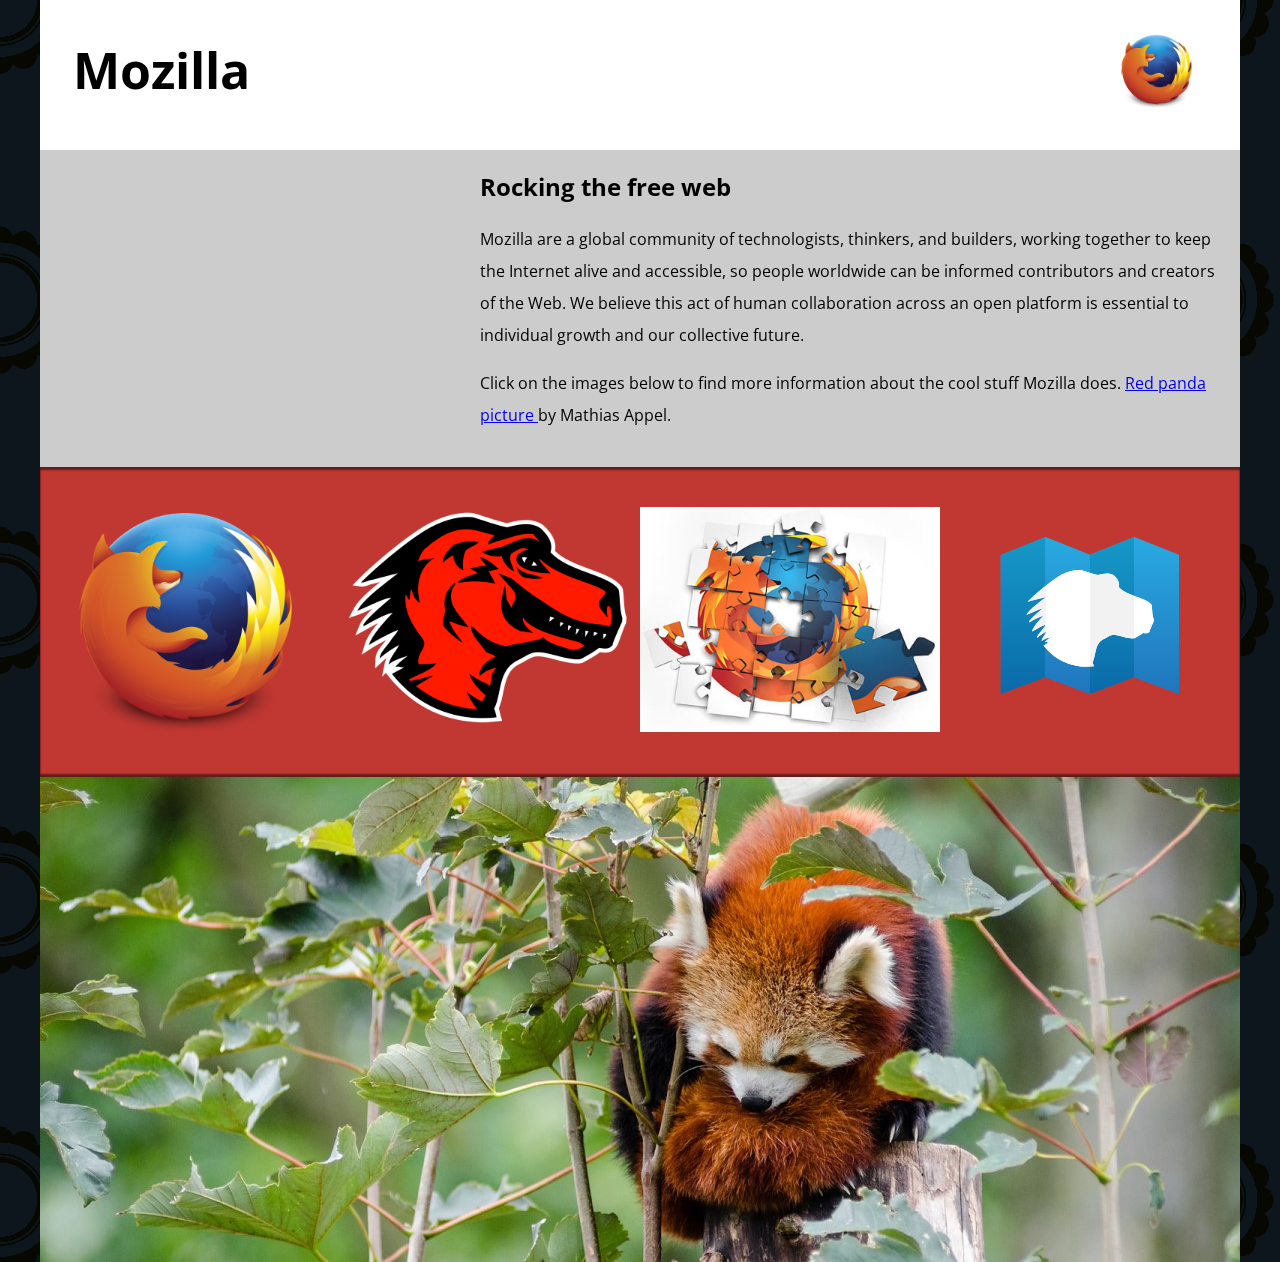
<file: ASSIGNMENT - 2/Mozilla  Splash Page/index.html>
<!--
	Name: Harjot Singh
	File: index.html
	Date: 15 February 2024
	Description: Assignement 2 part 1 Mozilla Splash Page
	-->

<!DOCTYPE html>
<html lang="en">
<html>
  <head>
    <meta charset="utf-8" />
    <meta name="viewport" content="width=device-width" />
    <title>Mozilla splash page</title>
    <link
      href="https://fonts.googleapis.com/css?family=Open+Sans:400,700"
      rel="stylesheet"
      type="text/css"
    />
    <style>
      /* header and body setup */

      html {
        font-family: 'Open Sans', sans-serif;
        background: url(pattern.png);
      }

      body {
        width: 100%;
        max-width: 1200px;
        margin: 0 auto;
        background-color: white;
        position: relative;
      }

      /* Header styling */

      header {
        height: 150px;
      }

      header img {
        width: 100px;
        position: absolute;
        right: 32.5px;
        top: 32.5px;
      }

      h1 {
        font-size: 50px;
        line-height: 140px;
        margin: 0 0 0 32.5px;
      }

      /* main section and video styling */

      main {
        background: #ccc;
      }

      article {
        padding: 20px;
      }

      h2 {
        margin-top: 0;
      }

      p {
        line-height: 2;
      }

      iframe {
        float: left;
        margin: 0 20px 20px 0;
        max-width: 100%;
      }

      /* further info links */

      .further-info {
        clear: left;
        padding: 40px 0;
        background: #c13832;
        box-shadow: inset 0 3px 2px rgba(0, 0, 0, 0.5),
          inset 0 -3px 2px rgba(0, 0, 0, 0.5);
      }

      .further-info a {
        width: 25%;
        display: block;
        float: left;
      }

      .further-info img {
        max-width: 100%;
      }

      .clearfix {
        clear: both;
      }

      /* Red panda image */

      .red-panda img {
        display: block;
        max-width: 100%;
      }
    </style>
  </head>
  <body>
    <header>
      <h1>Mozilla</h1>
      <!-- insert <img> element, link to the small
          version of the Firefox logo -->
      <img src="firefox_logo_120w.png" alt="Firefox logo" />
    </header>

    <main>
      <article>
        <!-- insert iframe from youtube -->
        <iframe
          width="400"
          height="225"
          src="https://www.youtube.com/embed/ojcNcvb1olg"
          title="YouTube video player"
          frameborder="0"
          allow="accelerometer; autoplay; clipboard-write; encrypted-media; gyroscope; picture-in-picture"
          allowfullscreen
        ></iframe>

        <h2>Rocking the free web</h2>

        <p>
          Mozilla are a global community of technologists, thinkers, and
          builders, working together to keep the Internet alive and accessible,
          so people worldwide can be informed contributors and creators of the
          Web. We believe this act of human collaboration across an open
          platform is essential to individual growth and our collective future.
        </p>

        <p>
          Click on the images below to find more information about the cool
          stuff Mozilla does.
          <a href="https://www.flickr.com/photos/mathiasappel/21675551065/">
            Red panda picture
          </a>
          by Mathias Appel.
        </p>
      </article>

      <div class="further-info">
        <!-- insert images with srcsets and sizes -->
        <a href="https://www.mozilla.org/en-US/firefox/new/">
          <img
            srcset="firefox_logo_120w.png 120w, firefox_logo_400w.png 400w"
            sizes="(max-width: 500px) 120px, 400px"
            src="firefox_logo_400w.png"
            alt="Firefox logo"
          />
        </a>
        <a href="https://www.mozilla.org/">
          <img
            srcset="
              mozilla-dinosaur-head_120w.png 120w,
              mozilla-dinosaur-head_400w.png 400w
            "
            sizes="(max-width: 500px) 120px, 400px"
            src="mozilla-dinosaur-head_400w.png"
            alt="Mozilla dinosaur head"
          />
        </a>
        <a href="https://addons.mozilla.org/">
          <img
            srcset="firefox-addons_120w.jpg 120w, firefox-addons_400w.jpg 400w"
            sizes="(max-width: 500px) 120px, 400px"
            src="firefox-addons_400w.jpg"
            alt="Mozilla addons logo"
          />
        </a>
        <a href="https://developer.mozilla.org/en-US/">
          <img src="mdn.svg" alt="Mozilla dev logo" />
        </a>
        <div class="clearfix"></div>
      </div>

      <div class="red-panda">
        <picture>
          <source media="(max-width: 600px)" srcset="red-panda-600w.jpg" />
          <source media="(min-width: 601px)" srcset="red-panda-1200w.jpg" />
          <img src="red-panda-1200w.jpg" alt="Red panda on a tree" />
        </picture>
      </div>
    </main>
  </body>
</html>
</file>
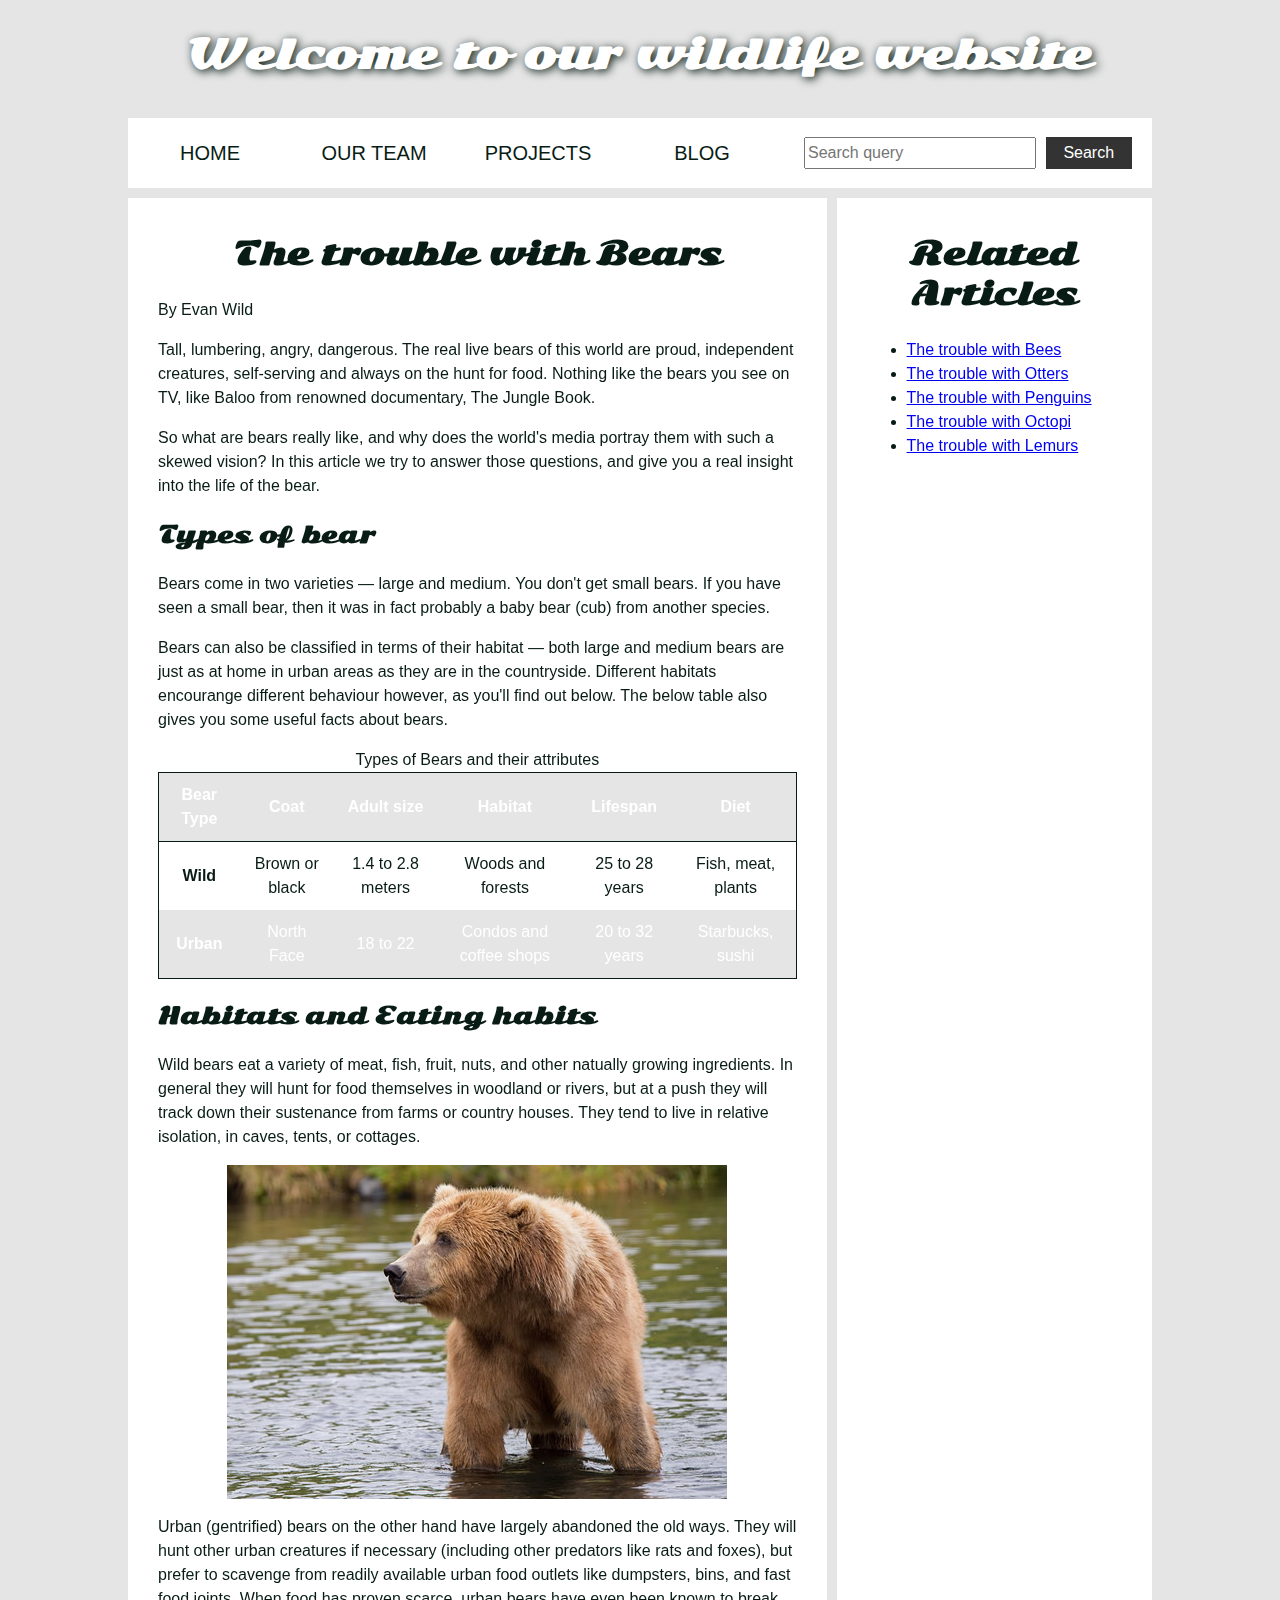
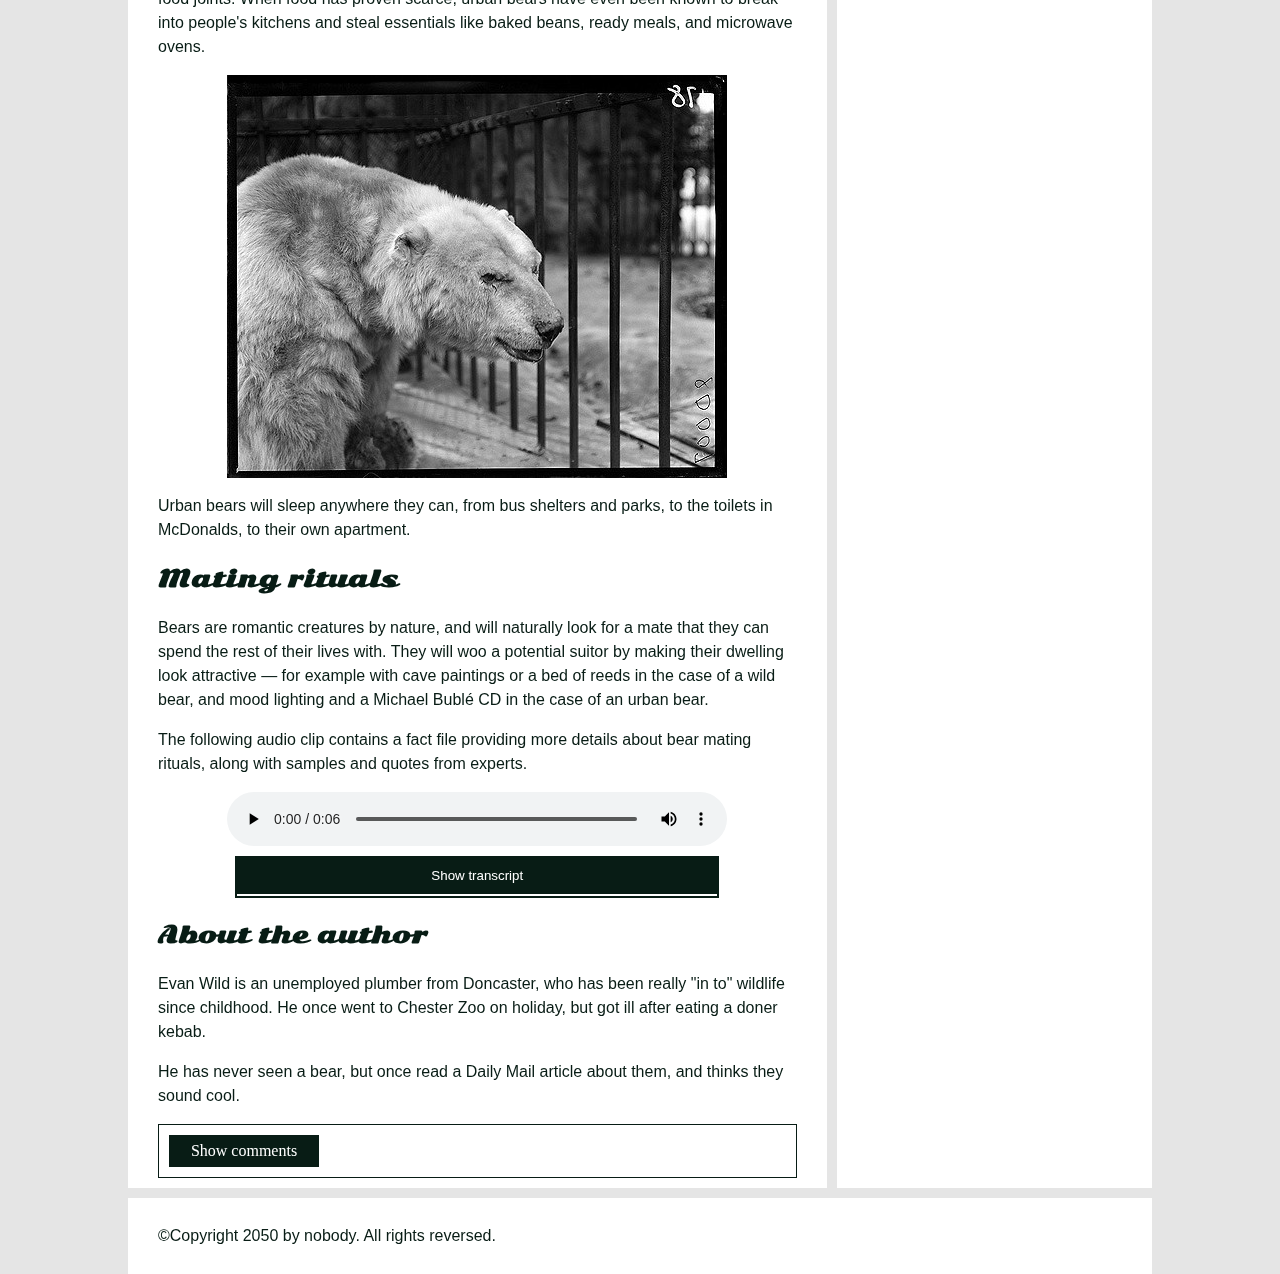
<file: Assignment - 5/IMPROVED WEBPAGE/index.html>
<!--
	Name: Harjot Singh
	File: index.html
	Date: 14 April 2024
	-->

<!DOCTYPE html>
<html lang="en">
<head>
    <meta charset="utf-8">

  
  <title>Accessibility assessment</title>
  <link href="https://fonts.googleapis.com/css?family=Open+Sans+Condensed:300|Sonsie+One" rel="stylesheet" type="text/css">
  <link rel="stylesheet" href="style.css">
  
  </head>
  
  <body>
    <h1>
      Welcome to our wildlife website
    </h1>
    
    <a id="skip-to-content-link" class="skip-to-content-link" href="#main-content">
      Skip to main content
    </a>

    <nav>
      <ul>
        <li><a href="#home">Home</a></li>
        <li><a href="ourTeam">Our team</a></li>
        <li><a href="#projects">Projects</a></li>
        <li><a href="#blog">Blog</a></li>
      </ul>
      
      <form class="search">
        <label for="site-search">Search the site:</label>
        <input type="search" id="site-search" name="q" placeholder="Search query"
        aria-label="Search through site content">
        <button>Search</button>
      </form>
      
    </nav>
    
    <main id="main-content">
      <article>
        <section>
          <h2>The trouble with Bears</h2>
          <p>By Evan Wild</p>
          <p>Tall, lumbering, angry, dangerous. The real live bears of this world are proud, independent creatures, self-serving and always on the hunt for food. Nothing like the bears you see on TV, like Baloo from renowned documentary, The Jungle Book.</p>        
          <p>So what are bears really like, and why does the world's media portray them with such a skewed vision? In this article we try to answer those questions, and give you a real insight into the life of the bear.</p>
        </section>

        <section>
          <h3>Types of bear</h3>
          <p>Bears come in two varieties — large and medium. You don't get small bears. If you have seen a small bear, then it was in fact probably a baby bear (cub) from another species.</p>
          <p>Bears can also be classified in terms of their habitat — both large and medium bears are just as at home in urban areas as they are in the countryside. Different habitats encourange different behaviour however, as you'll find out below. The below table also gives you some useful facts about bears.</p>
        </section>
        
        <table>
          <caption>Types of Bears and their attributes</caption>
          <thead>
            <tr>
              <th scope="col">Bear Type</th>
              <th scope="col">Coat</th>
              <th scope="col">Adult size</th>
              <th scope="col">Habitat</th>
              <th scope="col">Lifespan</th>
              <th scope="col">Diet</th>
            </tr>
          </thead>
          <tbody>
            <tr>
              <th scope="row">Wild</th>
              <td>Brown or black</td>
              <td>1.4 to 2.8 meters</td>
              <td>Woods and forests</td>
              <td>25 to 28 years</td>
              <td>Fish, meat, plants</td>
            </tr>
            <tr>
              <th scope="row">Urban</td>
              <td>North Face</td>
              <td>18 to 22</td>
              <td>Condos and coffee shops</td>
              <td>20 to 32 years</td>
              <td>Starbucks, sushi</td>
            </tr>
          </tbody>
        </table>
        
        <section>
          <h3>Habitats and Eating habits</h3>
          <p>Wild bears eat a variety of meat, fish, fruit, nuts, and other natually growing ingredients. In general they will hunt for food themselves in woodland or rivers, but at a push they will track down their sustenance from farms or country houses. They tend to live in relative isolation, in caves, tents, or cottages.</p>  
        </section>
  
        <figure>
          <img src="media/wild-bear.jpg" alt="A brown bear standing on four legs in a flowing river. The bear is facing the camera with its head turned to its right.">
          <figcaption></figcaption>
        </figure>
        
        <p>Urban (gentrified) bears on the other hand have largely abandoned the old ways. They will hunt other urban creatures if necessary (including other predators like rats and foxes), but prefer to scavenge from readily available urban food outlets like dumpsters, bins, and fast food joints. When food has proven scarce, urban bears have even been known to break into people's kitchens and steal essentials like baked beans, ready meals, and microwave ovens.</p>
        
        <figure>
          <img src="media/urban-bear.jpg" alt="A grayscale image of a bear in a cage.">
          <figcaption></figcaption>
        </figure>
        
        <p>Urban bears will sleep anywhere they can, from bus shelters and parks, to the toilets in McDonalds, to their own apartment.</p>
        
        <section>
          <h3>Mating rituals</h3>
          <p>Bears are romantic creatures by nature, and will naturally look for a mate that they can spend the rest of their lives with. They will woo a potential suitor by making their dwelling look attractive — for example with cave paintings or a bed of reeds in the case of a wild bear, and mood lighting and a Michael Bublé CD in the case of an urban bear.</p>
          <p>The following audio clip contains a fact file providing more details about bear mating rituals, along with samples and quotes from experts.</p>
        </section>

        
        
        <div>
          <audio controls>
            <source src="media/bear.mp3" type="audio/mp3">
            <source src="media/bear.ogg" type="audio/ogg">
            <p>It looks like your browser doesn't support HTML5 audio players. <a href="media/bear.mp3">link to the video</a>> instead</p>
          </audio>
          <div class="transcript-container">
            <div class="transcript-control">
              <button>Show transcript</button>
            </div>
            <section class="transcript">
              <p><strong>Narrator</strong>: This isn't really an audio fact file about bears. But it is, an audio file that you can transcribe.</p>
            </section>
          </div>  
        </div>

        <aside>
          <h3>About the author</h3>
          <p>Evan Wild is an unemployed plumber from Doncaster, who has been really "in to" wildlife since childhood. He once went to Chester Zoo on holiday, but got ill after eating a doner kebab.</p>
          <p>He has never seen a bear, but once read a Daily Mail article about them, and thinks they sound cool.</p>
        </aside>

        <section class="comments">
          <div class="show-hide" tabindex="0">Show comments</div>
          <div class="comment-wrapper">
            <form class="comment-form">
              <h2 tabindex="0">Add comment</h2>
              <div class="flex-pair">
                <label for="name">Your name:</label>
                <input type="text" name="name" id="name" placeholder="Enter your name" aria-required="true" required>
              </div>
              <div class="flex-pair">
                <label for="comment">Your comment:</label>
                <input type="text" name="comment" id="comment" placeholder="Enter your comment" aria-required="true" required>
              </div>
              <button>Submit comment</button>
              
              
            </form> 
            
            <section>
              <h2 tabindex="0">Comments</h2>
              <ul class="comment-container">
                <li>
                  <p tabindex="0"><span>Author: </span>Bob Fossil</p>
                  <p tabindex="0"><span>Comment: </span>Oh I am so glad you taught me all about the big brown angry guys in the woods. With their sniffing little noses and their bad attitudes, they can sure be a menace — I was thinking of putting them all in a truck and driving them outta here. I run a zoo, you know.</p>
                </li>
              </ul>
            </section>
          </div>
        </section>
      </article>
    
    <div class="secondary">
      <h2 tabindex="0">Related Articles</h2>
      <ul>
        <li><a href="#">The trouble with Bees</a></li>
        <li><a href="#">The trouble with Otters</a></li>
        <li><a href="#">The trouble with Penguins</a></li>
        <li><a href="#">The trouble with Octopi</a></li>
        <li><a href="#">The trouble with Lemurs</a></li>
      </ul>
    </div>
  </main>
  
  <footer>
    <p>©Copyright 2050 by nobody. All rights reversed.</p>
  </footer>
  
  <script src="main.js"></script>
  
</body>
</html>
</file>
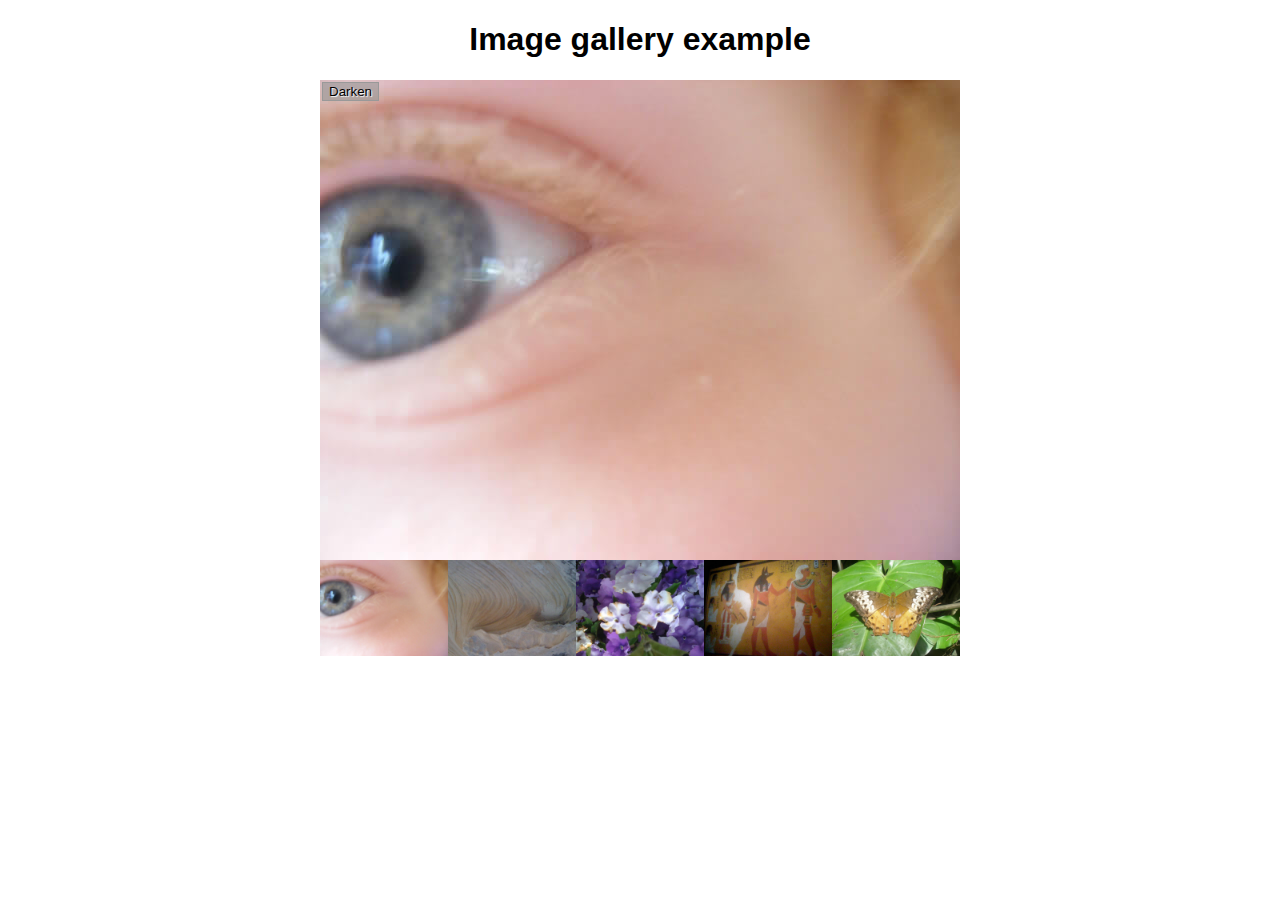
<file: ASSIGNMENT 4/Image Gallery/index.html>
<!--
	Name: Harjot Singh
	File: index.html
	Date: 22nd March 2024
	-->
<!DOCTYPE html>
<html lang="en">
<head>
    <meta charset="utf-8">
<html lang="en-us">
  <head>
    <meta charset="utf-8">

    <title>Image gallery</title>

    <link rel="stylesheet" href="style.css">
    
  </head>

  <body>
    <h1>Image gallery example</h1>

    <div class="full-img">
      <img class="displayed-img" src="images/pic1.jpg" alt="Closeup of a human eye">
      <div class="overlay"></div>
      <button class="dark">Darken</button>
    </div>

    <div class="thumb-bar">


    </div>
    <script src="main.js"></script>
  </body>
</html>
</file>
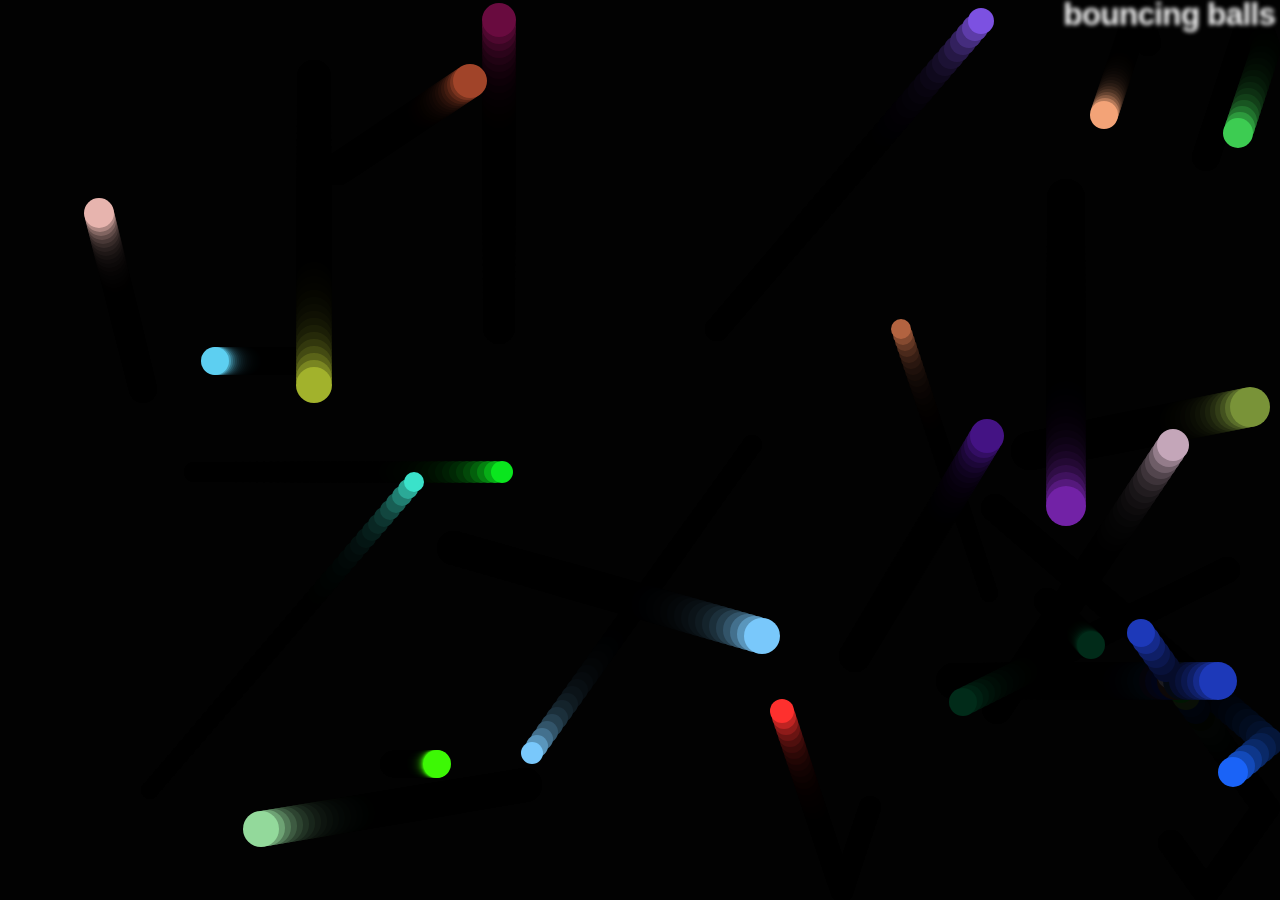
<file: ASSIGNMENT 4/Object building practices/index.html>
<!--
	Name: Harjot Singh
	File: index.html
	Date: 22nd March 2024
	-->

<!DOCTYPE html>
<html lang="en">
<head>
    <meta charset="utf-8">
<html>
  <head>
    <meta charset="utf-8">
    <title>Bouncing balls</title>
    <link rel="stylesheet" href="style.css">
  </head>

  <body>
    <h1>bouncing balls</h1>
    <canvas></canvas>

    <script src="main.js"></script>
  </body>
</html>
</file>
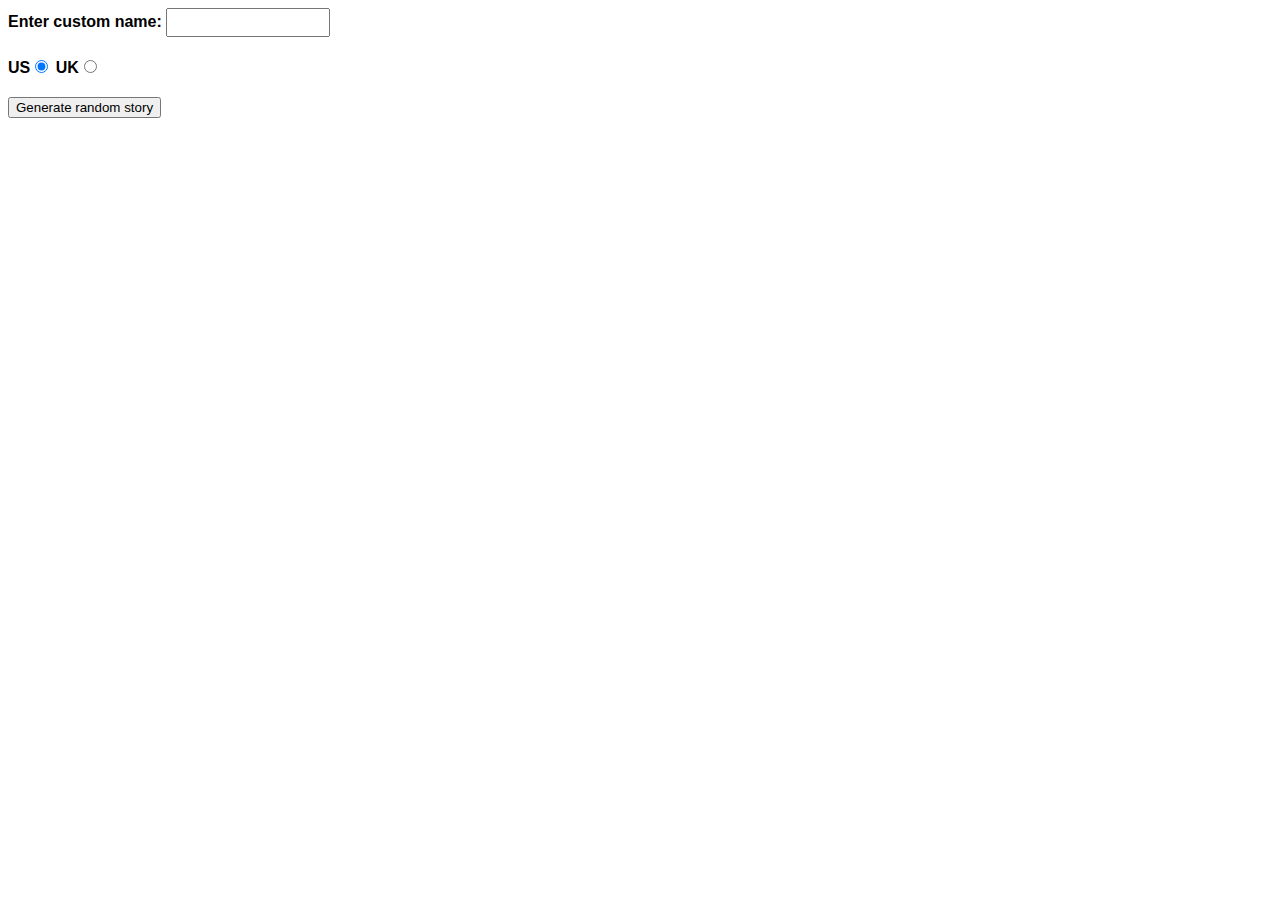
<file: ASSIGNMENT 4/Silly Story Generator/index.html>
<!--
	Name: Harjot Singh
	File: index.html
	Date: 22nd March 2024
	-->
<!DOCTYPE html>
<html lang="en">
<head>
    <meta charset="utf-8">

<head>
    <meta charset="utf-8" />
    <meta http-equiv="X-UA-Compatible" content="IE=edge,chrome=1" />
    <meta name="viewport" content="width=device-width" />

    <title>Silly story generator</title>

    <style>
        body {
            font-family: helvetica, sans-serif;
            width: 350px;
        }
        
        label {
            font-weight: bold;
        }
        
        div {
            padding-bottom: 20px;
        }
        
        input[type="text"] {
            padding: 5px;
            width: 150px;
        }
        
        p {
            background: #ffc125;
            color: #5e2612;
            padding: 10px;
            visibility: hidden;
        }
    </style>
</head>

<body>
    <div>
        <label for="customname">Enter custom name:</label>
        <input id="customname" type="text" placeholder="" />
    </div>
    <div>
        <label for="us">US</label
      ><input id="us" type="radio" name="ukus" value="us" checked />
      <label for="uk">UK</label
      ><input id="uk" type="radio" name="ukus" value="uk" />
    </div>
    <div>
      <button class="randomize">Generate random story</button>
    </div>
    <p class="story"></p>
    <script src="main.js"></script>
  </body>
</html>
</file>
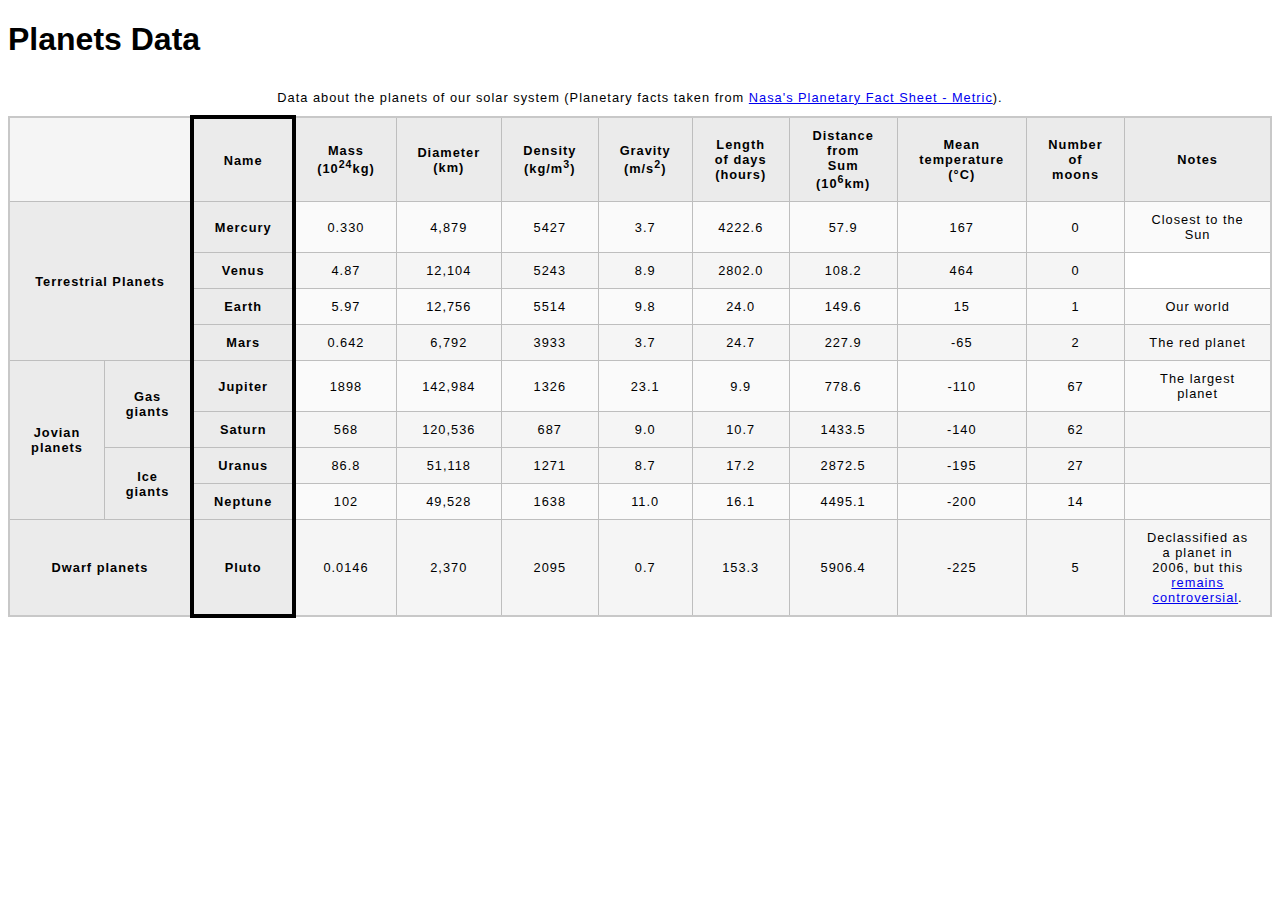
<file: ASSIGNMENT - 2/Table/blank-template.html>
<!--
	Name: Harjot Singh
	File: blank-template.html
	Date: 15 February 2024
	Assignment 2 part 2 Planets table
	-->

<!DOCTYPE html>
<html lang="en">
  <head>
    <meta charset="utf-8">
    <meta name="viewport" content="width=device-width">
    <title>Planets Data</title>
    <link href="minimal-table.css" rel="stylesheet" type="text/css">
  </head>
  <body>
    <h1>Planets Data</h1>

    <table>
      <colgroup>
        <col span="2">
        <col style="border:4px solid black;">
      
      </colgroup>

      <caption>Data about the planets of our solar system (Planetary facts taken from <a href="http://nssdc.gsfc.nasa.gov/planetary/factsheet/">Nasa's Planetary Fact Sheet - Metric</a>).
</caption>

 <thead>     
<tr>

  <td colspan="2">&nbsp;</td>
  <th>Name</th>
  <th>Mass (10<sup>24</sup>kg)</th>
  <th>Diameter (km)</th>
  <th>Density (kg/m<sup>3</sup>)</th>
  <th>Gravity (m/s<sup>2</sup>) </th>
  <th>Length  of days (hours)</th>
  <th>Distance from Sum (10<sup>6</sup>km) </th>
  <th>Mean temperature (°C)</th>
  <th>Number of moons</th>
  <th>Notes</th>


</tr>
</thead>
<tr>

  

  <th rowspan="5" colspan="2">Terrestrial Planets</th>
  <tr>
    <th>Mercury</th>
    <td>0.330</td>
    <td>4,879</td>
    <td>5427</td>
    <td>3.7</td>
    <td>4222.6</td>
    <td>57.9</td>
    <td>167</td>
    <td>0</td>
    <td>Closest to the Sun</td>
   
  </tr>
  <tr>
    <th>Venus</th>
    <td>4.87</td>
    <td>12,104</td>
    <td>5243</td>
    <td>8.9</td>
    <td>2802.0</td>
    <td>108.2</td>
    <td>464</td>
    <td>0</td>
  </tr>

  <tr>
    <th>Earth</th>
    <td>5.97</td>
    <td>12,756</td>
    <td>5514</td>
    <td>9.8</td>
    <td>24.0</td>
    <td>149.6</td>
    <td>15</td>
    <td>1</td>
    <td>Our world</td>
  </tr>

  <tr>
    <th>Mars</th>
    <td>0.642</td>
    <td>6,792</td>
    <td>3933</td>
    <td>3.7</td>
    <td>24.7</td>
    <td>227.9</td>
    <td>-65</td>
    <td>2</td>
    <td>The red planet</td>

  </tr>

<tr>
  <th rowspan="7">Jovian planets</th>
  <tr>
    <th rowspan="3
  ">Gas giants</th>

    <tr>
      <th>Jupiter</th>
      <td>1898</td>
      <td>142,984</td>
      <td>1326</td>
      <td>23.1</td>
      <td>9.9</td>
      <td>778.6</td>
      <td>-110</td>
      <td>67</td>
      <td>The largest planet</td>
    </tr>

    <tr>
    <th>Saturn</th>
    <td>568</td>
    <td>120,536</td>
    <td>687</td>
    <td>9.0</td>
    <td>10.7</td>
    <td>1433.5</td>
    <td>-140</td>
    <td>62</td>
    <td></td>
    </tr>

    <tr>
      <th rowspan="3">Ice giants </th>

      <tr>
        <th>Uranus</th>
        <td>86.8</td>
        <td>51,118</td>
        <td>1271</td>
        <td>8.7</td>
        <td>17.2</td>
        <td>2872.5</td>
        <td>-195</td>
        <td>27</td>
        <td></td>
      </tr>
      <tr>
        <th>Neptune</th>
        <td>102</td>
        <td>49,528</td>
        <td>1638</td>
        <td>11.0</td>
        <td>16.1</td>
        <td>4495.1</td>
        <td>-200</td>
        <td>14</td>
        <td></td>
      </tr>
    </tr>

</tr>

<tr>
  <th colspan="2">Dwarf planets</th>
  <th>Pluto</th>
  <td>0.0146</td>
  <td>2,370</td>
  <td>2095</td>
  <td>0.7</td>
  <td>153.3</td>
  <td>5906.4</td>
  <td>-225</td>
  <td>5</td>
  <td>Declassified as a planet in 2006, but this <a href="http://www.usatoday.com/story/tech/2014/10/02/pluto-planet-solar-system/16578959/">remains controversial</a>.
</td>
</tr>

</tr>

    </table>

  </body>
</html>
</file>
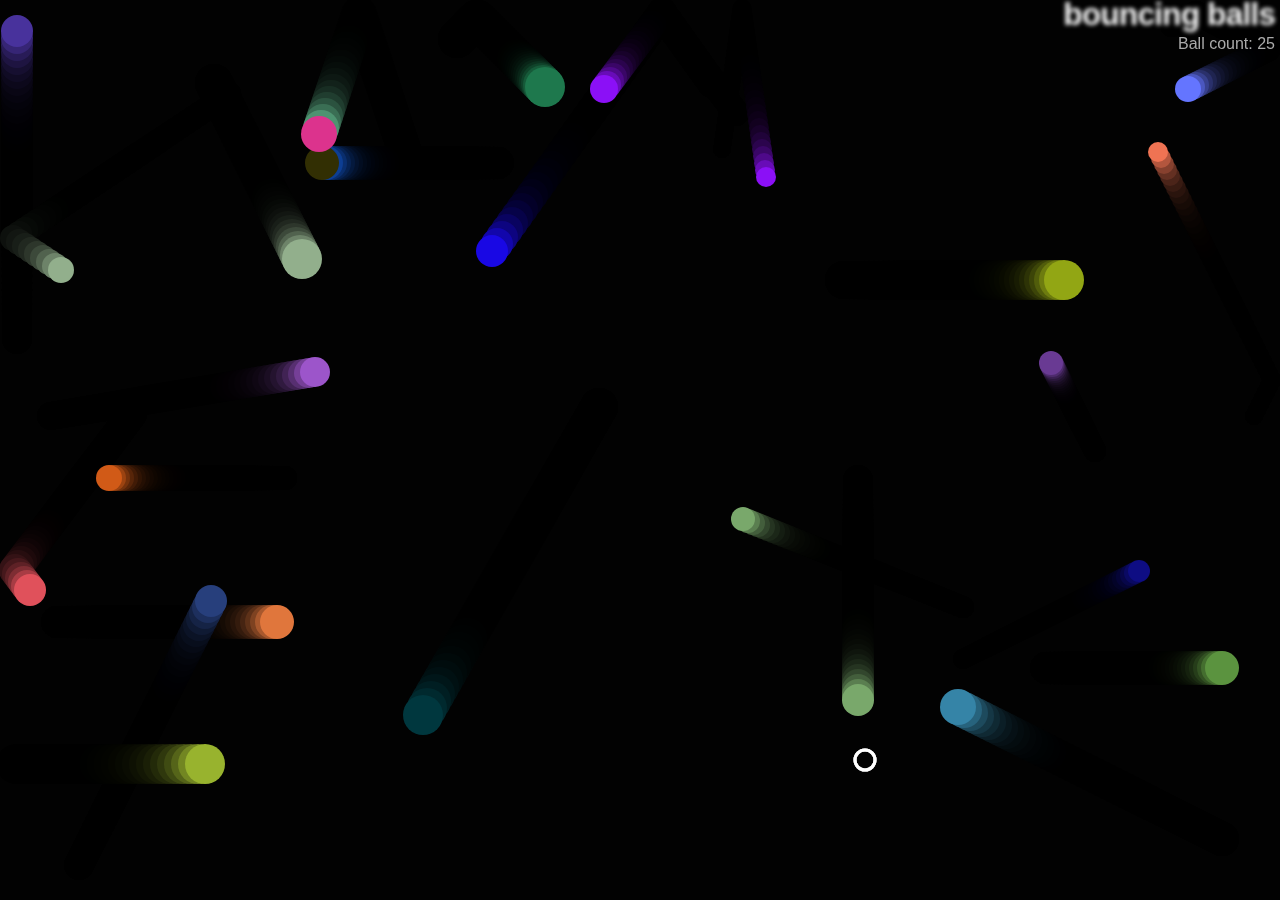
<file: ASSIGNMENT 4/Adding features to our bouncing balls/index-finished.html>
<!--
	Name: Harjot Singh
	File: index-finished.html
	Date: 22nd March 2024
	-->
<!DOCTYPE html>
<html lang="en">
<head>
    <meta charset="utf-8">
<html lang="en-us">

<head>
    <meta charset="utf-8" />
    <meta name="viewport" content="width=device-width" />
    <title>Bouncing balls</title>
    <link rel="stylesheet" href="style.css" />
</head>

<body>
    <h1>bouncing balls</h1>
    <p>Ball count:</p>
    <canvas></canvas>

    <script src="main-finished.js"></script>
</body>

</html>
</file>
<file: Assignment - 5/IMPROVED WEBPAGE/style.css>
/* || General setup */

html, body {
  margin: 0;
  padding: 0;
}

html {
  font-size: 10px;
  background-color: #E5E5E5; 
}

body {
  width: 80%;
  min-width: 1024px;
  margin: 0 auto;
}

/* || typography */

h1, h2, h3 {
  font-family: 'Sonsie One', cursive;
  color: #081c15;
}

p, input, li, table, label {
  font-family: sans-serif;
  color: #081c15;
}

h1 {
  font-size: 4rem;
  text-align: center;
  color: white;
  text-shadow: 2px 2px 10px #081C15;
}

h2 {
  font-size: 3rem;
  text-align: center;
}

h3 {
  font-size: 2.2rem;
}

p, li, table {
  font-size: 1.6rem;
  line-height: 1.5;
}

/* || header layout */

nav, article, footer, .secondary {
  background-color: white; 
}

article, footer, .secondary {
  padding: 10px 30px;
}

article {
  margin-right: 10px;
}

nav {
  height: 50px;
  background-color: #ffffff; 
  display: flex;
  padding: 1% 0;
  margin-bottom: 10px;
}

nav ul {
  padding: 0;
  list-style-type: none;
  flex: 2;
  display: flex;
}

nav li {
  display: inline;
  text-align: center;
  flex: 1;
}

nav a {
  display: inline-block;
  font-size: 2rem;
  text-transform: uppercase;
  text-decoration: none;
  color: #081C15;
}

nav .search {
  flex: 1;
  display: flex;
  align-items: center;
  height: 100%;
  padding: 0 2em;
}

.search input,
.search button {
  font-size: 1.6rem;
  height: 32px;
}

.search input[type="search"] {
  flex: 3;
}

.search button {
  flex: 1;
  margin-left: 1rem;
  background: #333;
  border: 0;
  color: white;
}

.search label {
  width: 0;
}

/* || main layout */

main {
  display: flex;
}

article {
  flex: 5;
}

.secondary {
  flex: 2;
}

footer {
  margin-top: 10px;
}

/* Table styling */

table {
  width: 100%;
  background-color: #E5E5E5; 
  color: #FFFFFF;
  border-collapse: collapse;
  border: 1px solid #081C15;
}

table caption {
  color: #081c15;
}

th, td {
  padding: 10px;
}

td {
  text-align: center;
}

th[scope="col"] {
  border-bottom: 1px solid #081C15;
}

tbody tr:nth-child(odd) {
  background-color: #ffffff; 
  color: #081C15;
}

/* styling content images and audio */

img, audio {
  display: block;
  margin: 0 auto;
}

audio {
  width: 500px;
}

button {
  display: block;
  float: left;
  height: 100%;
  cursor: pointer;
  border: 0;
}

button:hover, button:focus {
  background-color: #ddd;
}

button:active {
  background-color: #ccc;
}

.transcript-container {
  width: 480px;
  margin: 10px auto;
  border: 2px solid #081C15;
  min-height: 38px;
}

.transcript {
  background-color: #ffffff; 
  color: #081C15;
  height: 0;
  overflow: auto;
  padding: 0 10px;
}

.transcript * {  
  width: 100%;
  color: #081C15;
}

.transcript-container button {
  width: 100%;
  height: 36px;
  background-color: #081C15;
  color: white;
}


/* Comments styling */

.comments {
  background-color: #ffffff; 
  padding: 10px;
  border: 1px solid #081C15;
}

.show-hide {
  cursor: pointer;
}

.comments h2 {
  font-size: 2rem;
}

.comments h2:nth-of-type(2) {
  margin-bottom: 0;
}

.comment-form {
  margin-bottom: 3rem;
}

.comment-form .flex-pair {
  display: flex;
  padding: 0 3rem 1rem;
}

.comment-form label {
  align-self: center;
  flex: 2;
  text-align: right;
}

.comment-form input, 
.comment-form button {
  margin-left: 1rem;
  flex: 6;
}

.show-hide {
  text-align: center;
  width: 150px;
}

.comment-form input, .comment-form label, 
.comment-form button, .show-hide {
  font-size: 1.6rem;
  line-height: 32px;
}

.comment-form button, .show-hide {
  background: #081C15;
  border: 0;
  color: white;
}

.comment-form div[id="submit"] {
  margin: 0 auto;
}

.comment-form button {
  display: block;
  margin: 0 3rem 1rem;
  float: right;
  padding: 0 2rem;
}

.comment-container {
  margin-top: 0;
}

.comment-container li {
  list-style-type: none;
  display: flex;
}

.comment-container li p:nth-child(1) {
  flex: 1;
  font-weight: bold;
}

.comment-container li p:nth-child(2) {
  flex: 5;
}

.comment-container li p span {
  font-size: 0;
}

/* Skip to main content */
.skip-to-content-link {
  font-size: 0;
}

.skip-to-content-link-visible {
  font-size: 18px;
  background-color: #B7E4C7;
}
</file>
<file: ASSIGNMENT 4/Image Gallery/style.css>
h1 {
  font-family: helvetica, arial, sans-serif;
  text-align: center;
}

body {
  width: 640px;
  margin: 0 auto;
}

.full-img {
  position: relative;
  display: block;
  width: 640px;
  height: 480px;
}

.overlay {
  position: absolute;
  top: 0;
  left: 0;
  width: 640px;
  height: 480px;
  background-color: rgba(0,0,0,0);
}

button {
  border: 0;
  background: rgba(150,150,150,0.6);
  text-shadow: 1px 1px 1px white;
  border: 1px solid #999;
  position: absolute;
  cursor: pointer;
  top: 2px;
  left: 2px;
}

.thumb-bar img {
  display: block;
  width: 20%;
  float: left;
  cursor: pointer;
}
</file>
<file: ASSIGNMENT 4/Object building practices/style.css>
html, body {
  margin: 0;
}

html {
  font-family: 'Helvetica Neue', Helvetica, Arial, sans-serif;
  height: 100%;
}

body {
  overflow: hidden;
  height: inherit;
}

h1 {
  font-size: 2rem;
  letter-spacing: -1px;
  position: absolute;
  margin: 0;
  top: -4px;
  right: 5px;

  color: transparent;
  text-shadow: 0 0 4px white;
}
</file>
<file: ASSIGNMENT - 2/Table/minimal-table.css>
html {
  font-family: sans-serif;
}

table {
  border-collapse: collapse;
  border: 2px solid rgb(200,200,200);
  letter-spacing: 1px;
  font-size: 0.8rem;
}

td, th {
  border: 1px solid rgb(190,190,190);
  padding: 10px 20px;
}

th {
  background-color: rgb(235,235,235);
}

td {
  text-align: center;
}

tr:nth-child(even) td {
  background-color: rgb(250,250,250);
}

tr:nth-child(odd) td {
  background-color: rgb(245,245,245);
}

caption {
  padding: 10px;
}
</file>
<file: ASSIGNMENT 4/Adding features to our bouncing balls/style.css>
html,
body {
    margin: 0;
}

html {
    font-family: "Helvetica Neue", Helvetica, Arial, sans-serif;
    height: 100%;
}

body {
    overflow: hidden;
    height: inherit;
}

h1 {
    font-size: 2rem;
    letter-spacing: -1px;
    position: absolute;
    margin: 0;
    top: -4px;
    right: 5px;
    color: transparent;
    text-shadow: 0 0 4px white;
}

p {
    position: absolute;
    margin: 0;
    top: 35px;
    right: 5px;
    color: #aaa;
}
</file>
